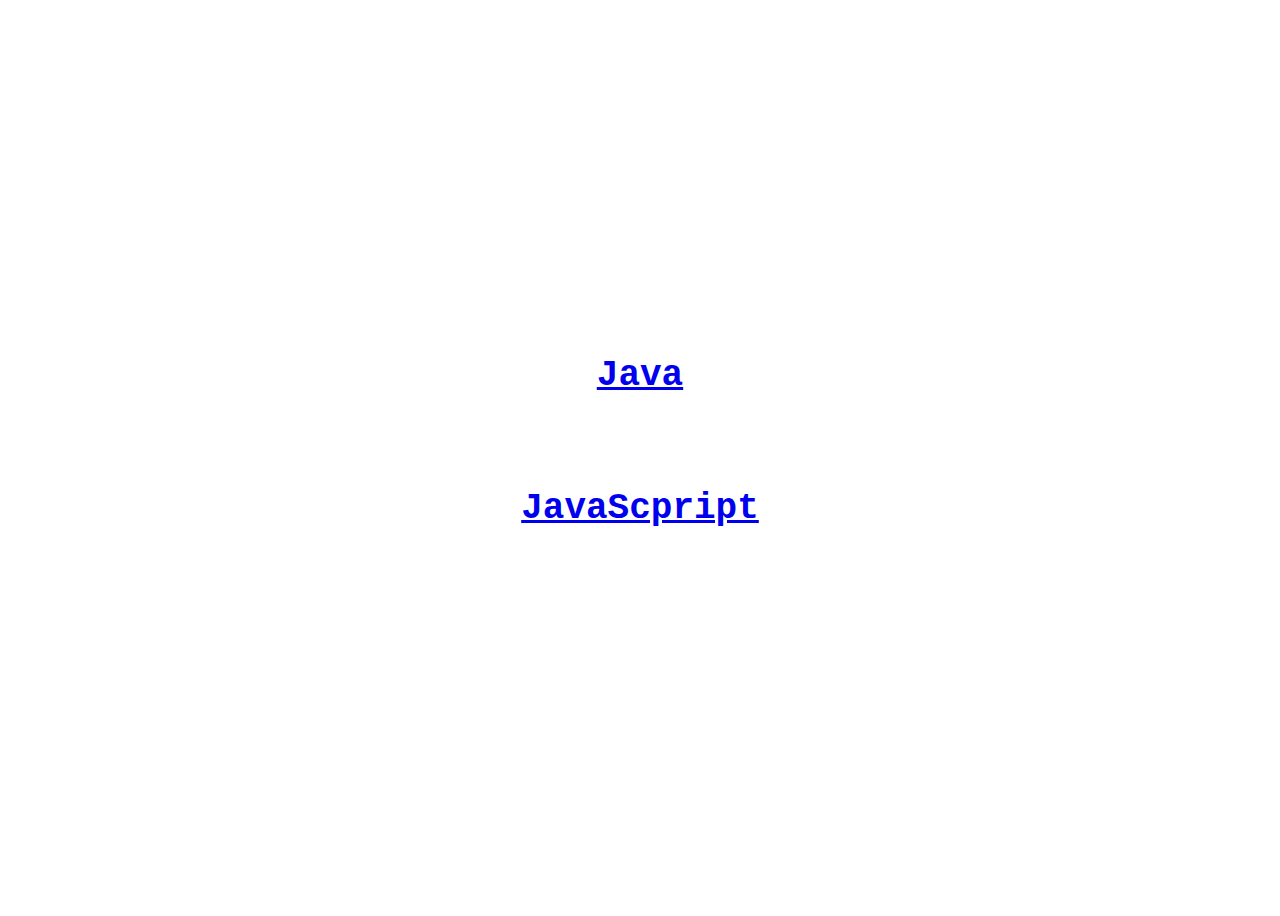
<file: trabalho/index.html>
<!DOCTYPE html>
<html>
    <head>
        <meta charset='utf-8'>
        <meta http-equiv='X-UA-Compatible' content='IE=edge'>
        <title>Ambientes Dev</title>
        <meta name='viewport' content='width=device-width, initial-scale=1'>
        <link rel='stylesheet' type='text/css' media='screen' href='main.css'>
    </head>
    <body>

        <div class="divGeral">
            <div class="divLinks">
                
                    <h2 class="java"> <a class="java" href="java.html">Java</a> </h2> <br>
                    <h2 class="java"> <a class="java" href="js.html">JavaScpript</a> </h2> <br>
                    
                
            </div>
        </div>

    </body>
</html>
</file>
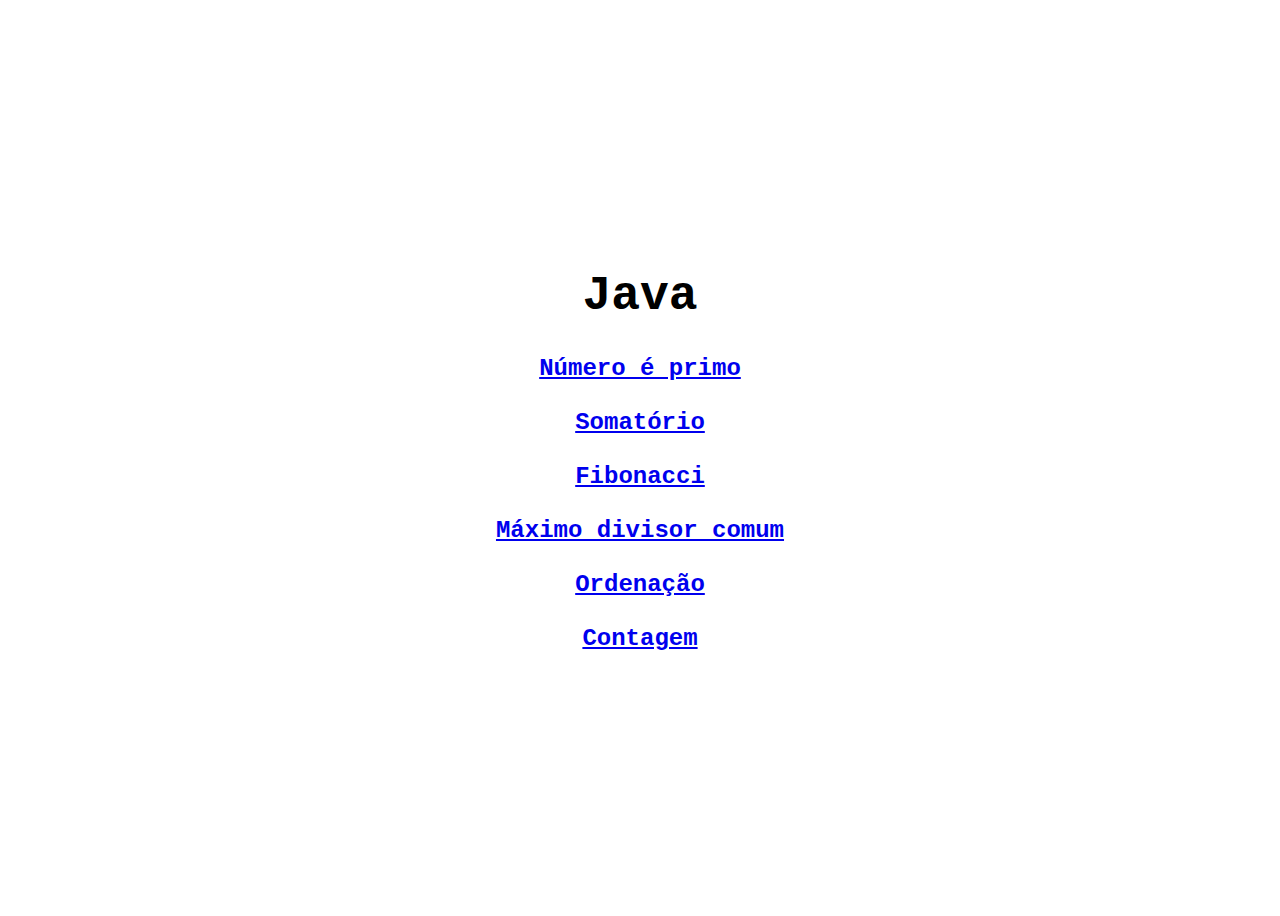
<file: trabalho/java.html>
<!DOCTYPE html>
<html>
    <head>
        <meta charset='utf-8'>
        <meta http-equiv='X-UA-Compatible' content='IE=edge'>
        <title>Ambientes Dev</title>
        <meta name='viewport' content='width=device-width, initial-scale=1'>
        <link rel='stylesheet' type='text/css' media='screen' href='main.css'>
    </head>
    <body>

        <div class="divGeral">
            <div class="divLinks">
                
                    <h1>Java</h1>
                    <a class="java" target=”_blank” href="https://replit.com/@MarioNeto9/NumeroePrimoJAVA#Main.java">Número é primo</a> <br><br>
                    <a class="java" target=”_blank” href="https://replit.com/@MarioNeto9/SomatorioJava#Main.java">Somatório</a> <br><br>
                    <a class="java" target=”_blank” href="https://replit.com/@MarioNeto9/FibonacciJava#Main.java">Fibonacci</a> <br><br>
                    <a class="java" target=”_blank” href="https://replit.com/@MarioNeto9/MdcJava#Main.java">Máximo divisor comum</a> <br><br>
                    <a class="java" target=”_blank” href="https://replit.com/@MarioNeto9/ordenacaoJava">Ordenação</a> <br><br>
                    <a class="java" target=”_blank” href="https://replit.com/@MarioNeto9/ContagemJava#Main.java">Contagem</a> <br><br>
                     
            </div>
        </div>

    </body>
</html>
</file>
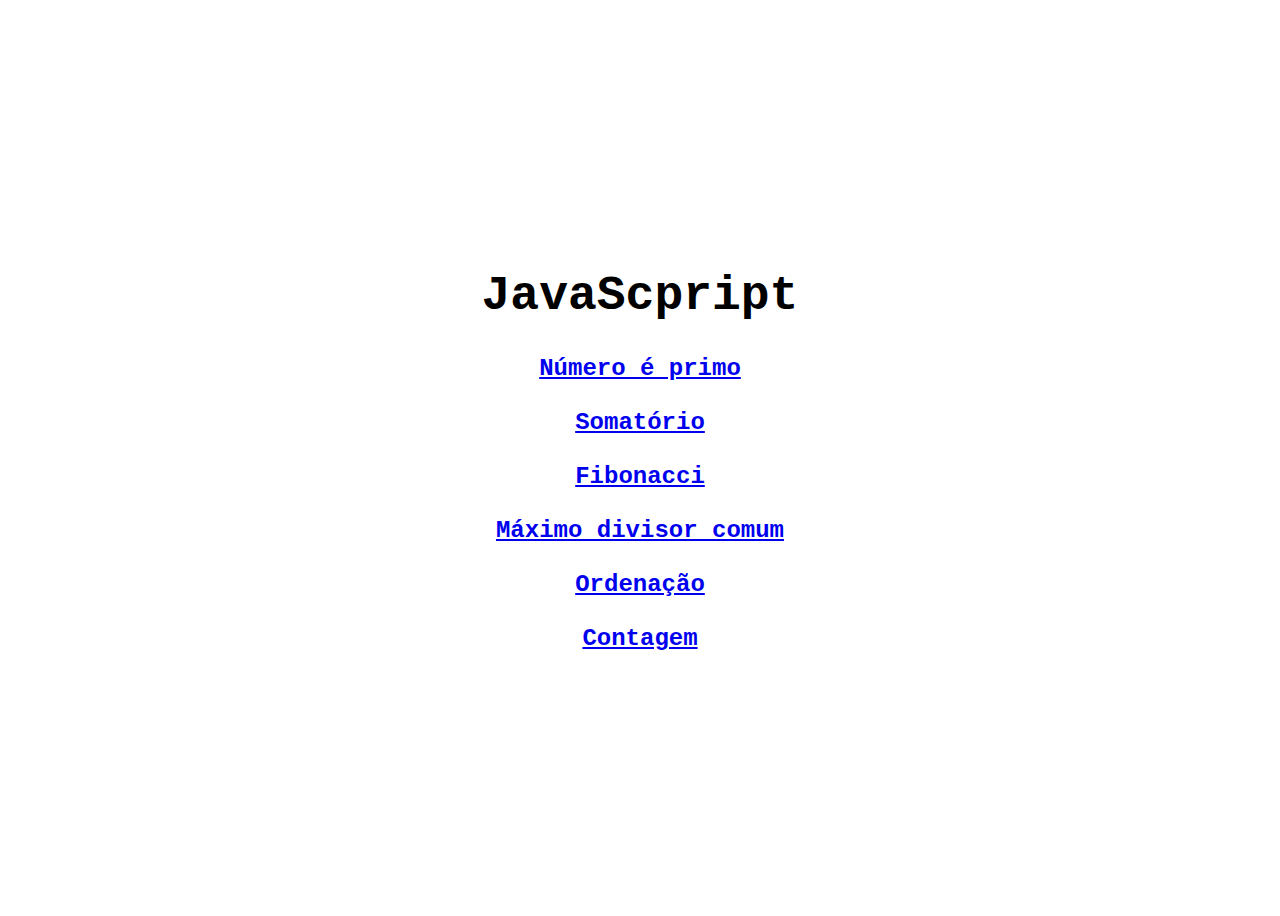
<file: trabalho/js.html>
<!DOCTYPE html>
<html>
    <head>
        <meta charset='utf-8'>
        <meta http-equiv='X-UA-Compatible' content='IE=edge'>
        <title>Ambientes Dev</title>
        <meta name='viewport' content='width=device-width, initial-scale=1'>
        <link rel='stylesheet' type='text/css' media='screen' href='main.css'>
    </head>
    <body>

        <div class="divGeral">
            <div class="divLinks">
                
                    <h1>JavaScpript</h1>
                    <a class="java" target=”_blank” href="https://replit.com/@MarioNeto9/NumeroePrimoJS#index.js">Número é primo</a> <br><br>
                    <a class="java" target=”_blank” href="https://replit.com/@MarioNeto9/SomatorioJS#index.js">Somatório</a> <br><br>
                    <a class="java" target=”_blank” href="https://replit.com/@MarioNeto9/FibonacciJS#index.js">Fibonacci</a> <br><br>
                    <a class="java" target=”_blank” href="https://replit.com/@MarioNeto9/MdcJs#index.js">Máximo divisor comum</a> <br><br>
                    <a class="java" target=”_blank” href="https://replit.com/@MarioNeto9/ordenacaoJs#index.js">Ordenação</a> <br><br>
                    <a class="java" target=”_blank” href="https://replit.com/@MarioNeto9/ContagemJS#index.js">Contagem</a> <br><br>
                     
            </div>
        </div>

    </body>
</html>
</file>
<file: trabalho/main.css>
.divGeral {
  
    display: flex;
    justify-content: center;
    align-items: center;
    min-height: 100vh;
  
}

.divLinks {
    margin: auto;
    width: 50%;
    padding: 10px;
    text-align: center;
    font-size: x-large;
    font-weight: bold;
    font-family: 'Courier New', Courier, monospace;
    
}

.java {
    padding-bottom: 5px;
}
</file>
